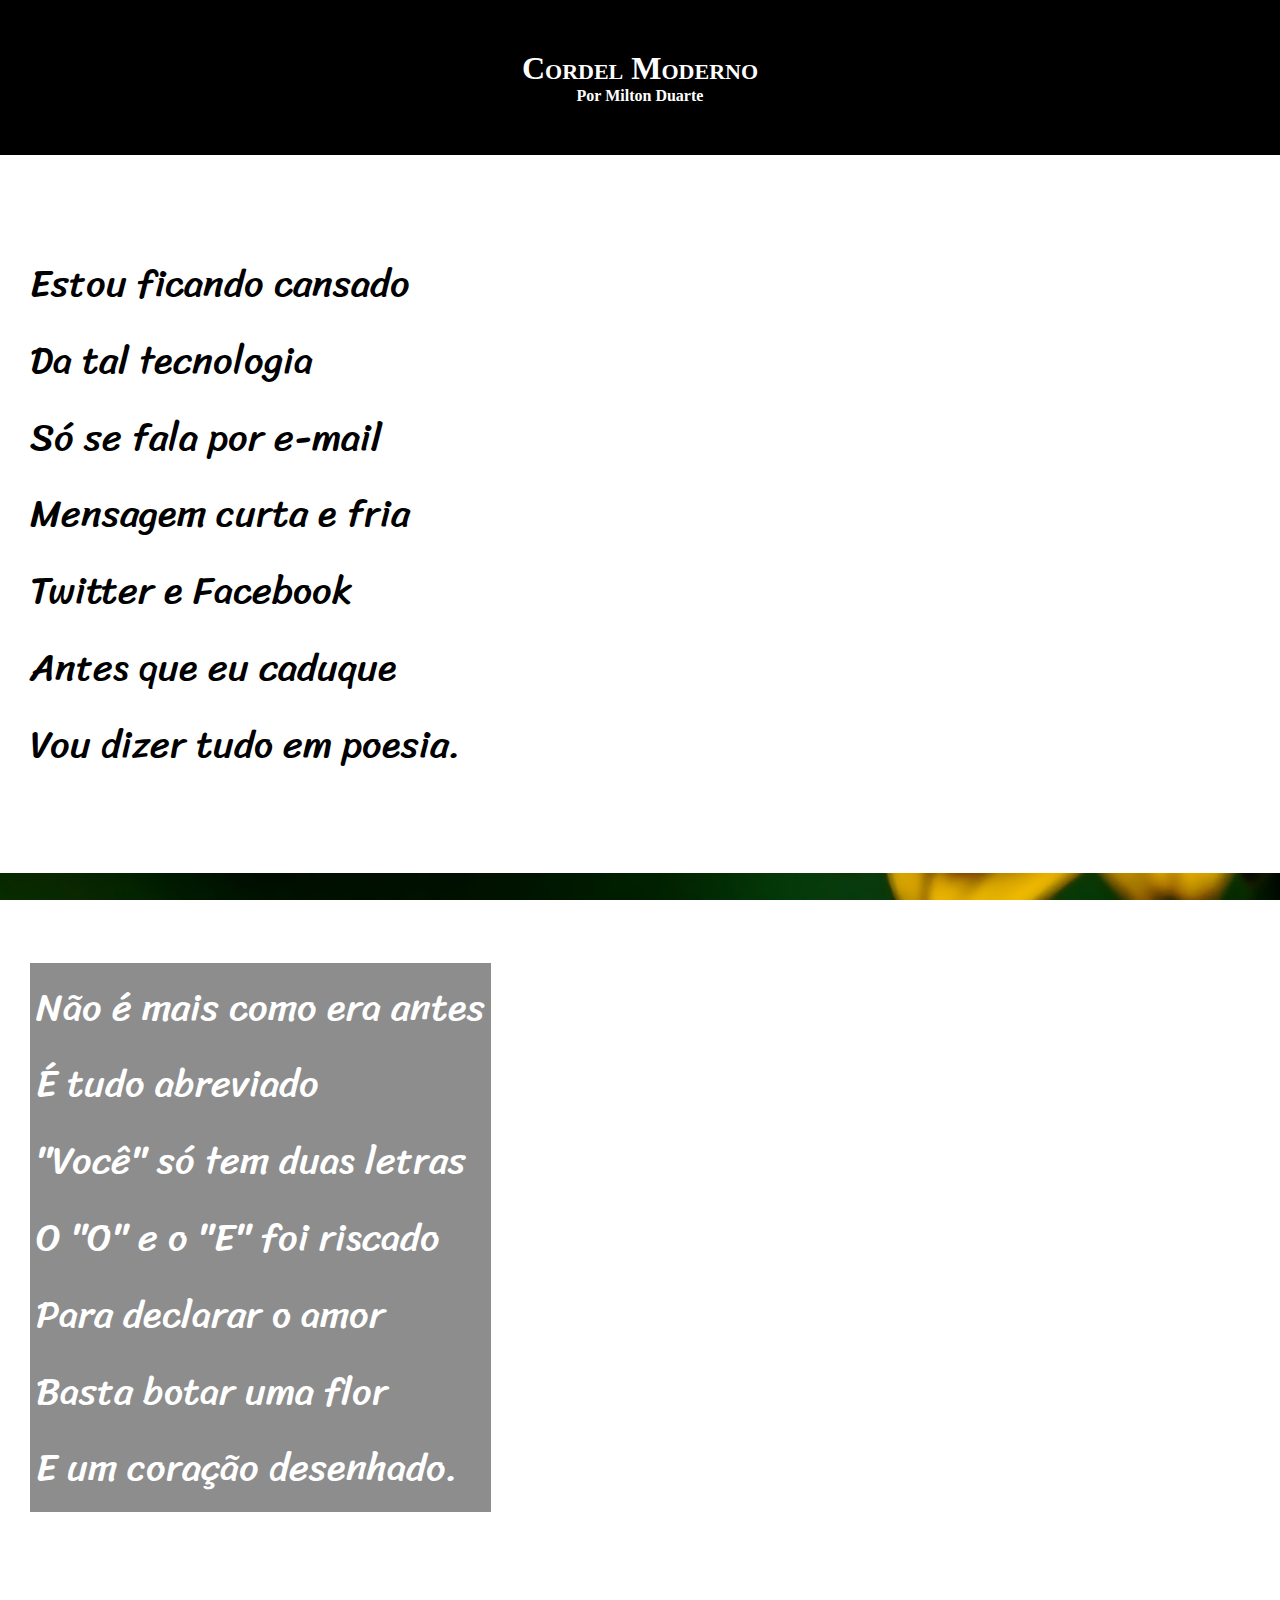
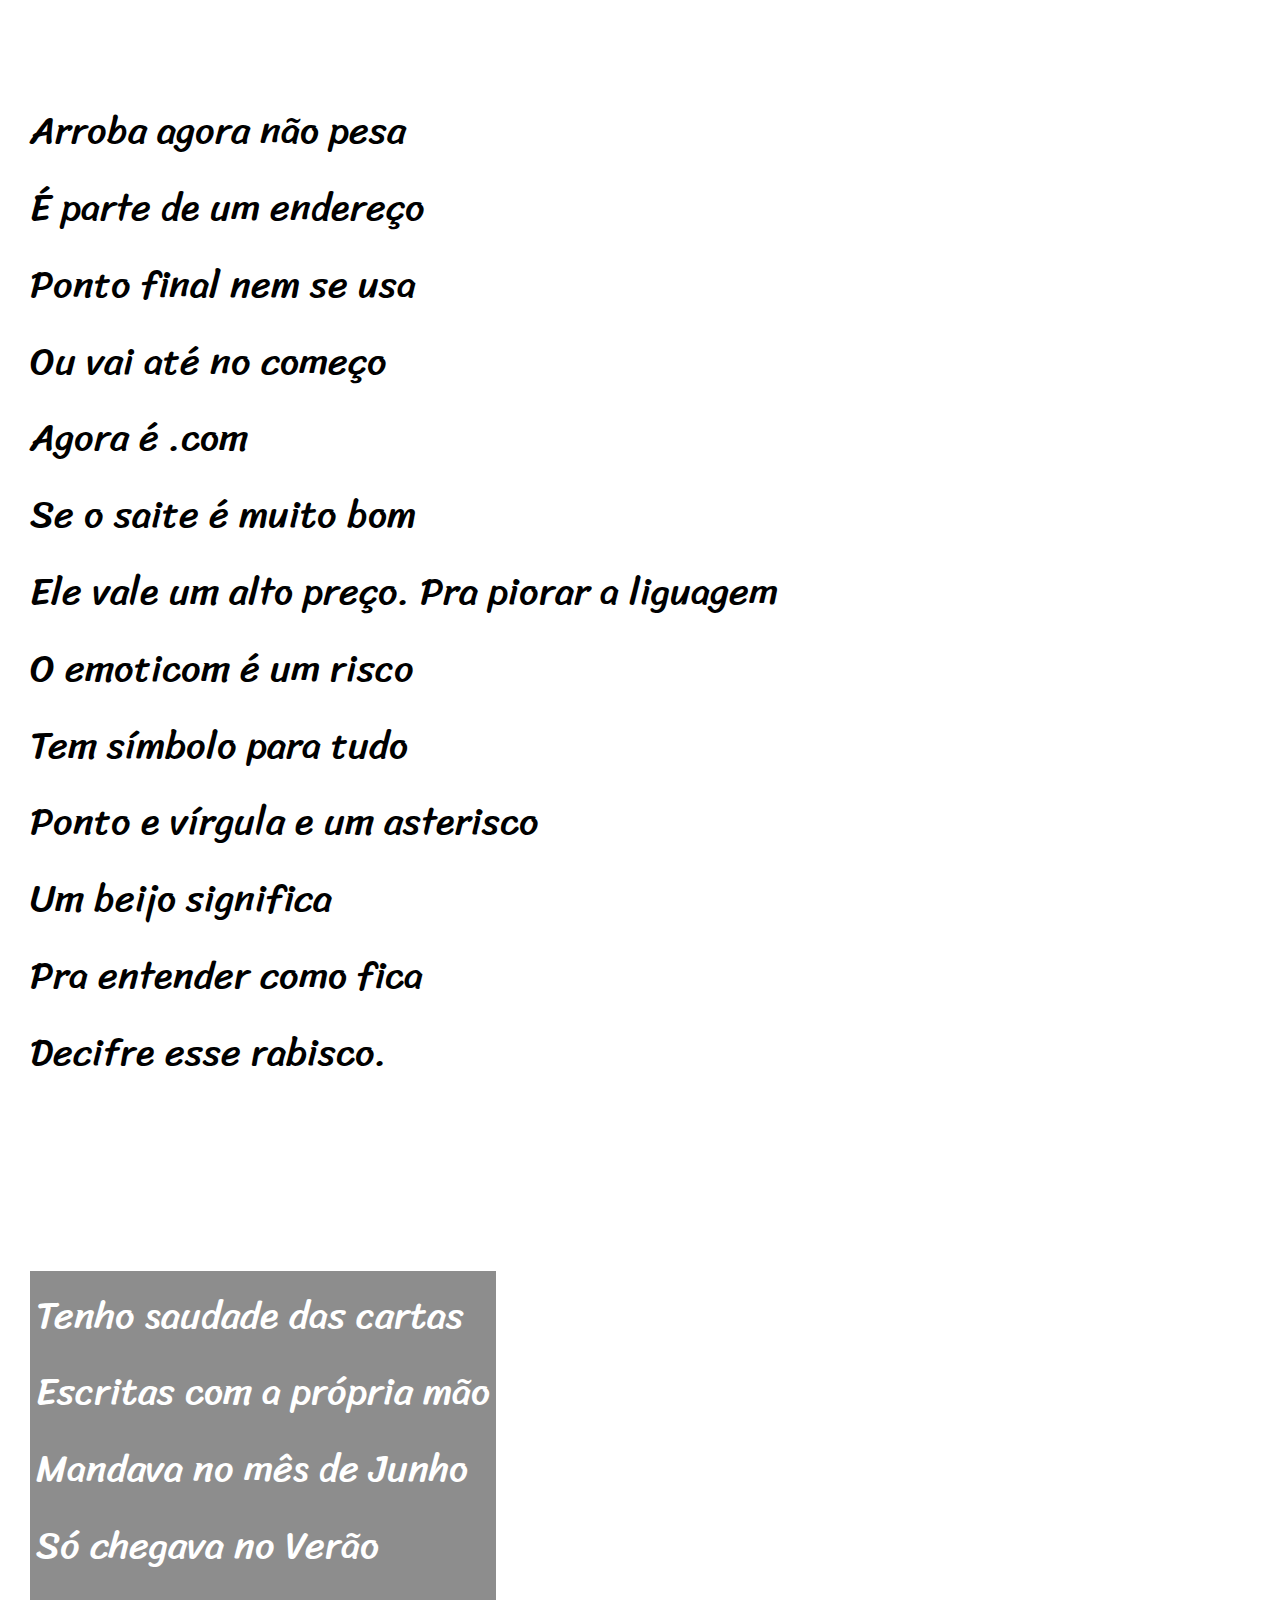
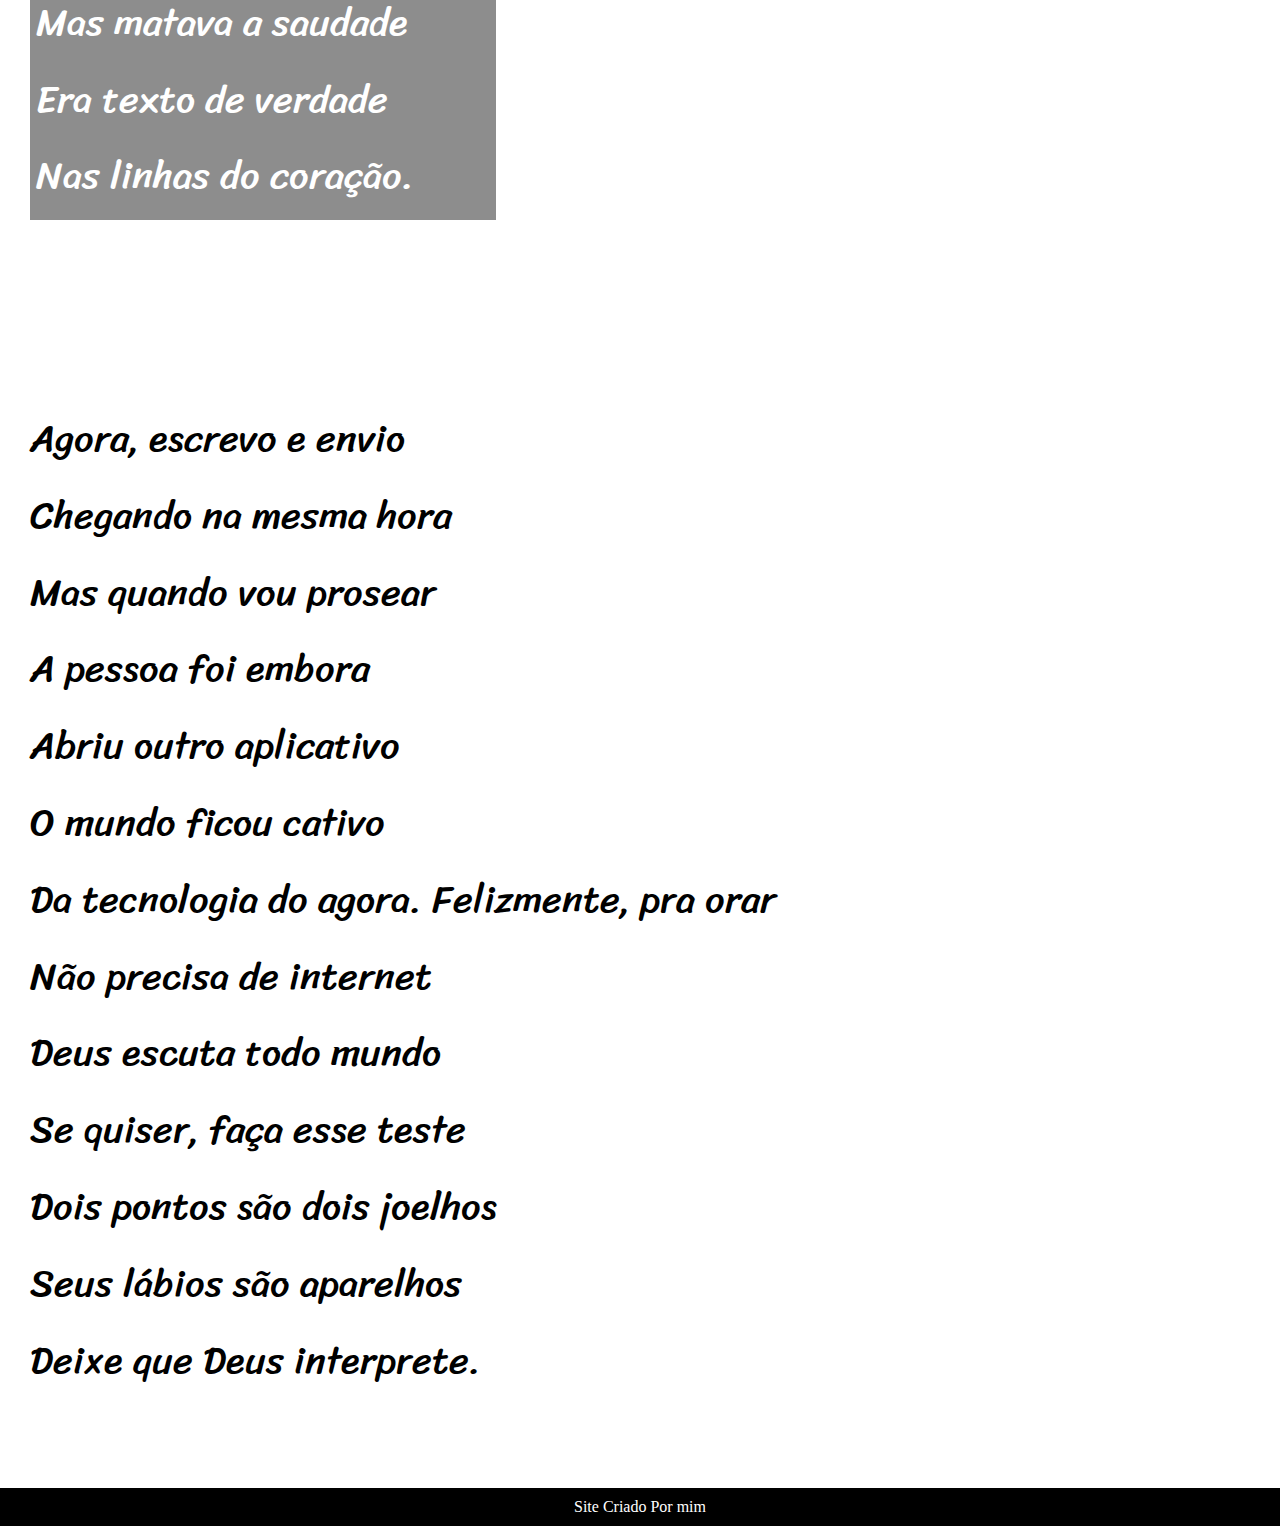
<file: exercicios/desafio02/index.html>
<!DOCTYPE html>
<html lang="pt-br">
<head>
    <meta charset="UTF-8">
    <meta name="viewport" content="width=device-width, initial-scale=1.0">
    <link rel="stylesheet" href="style.css">
    <title>cordel</title>
</head>
<body>
    
    <header>
        <h1>Cordel Moderno</h1>
        <p><a href="https://www.recantodasletras.com.br/poesias/3186743" target="_blank">Por Milton Duarte</a></p>
    </header>


<main>
    <section class="branco">
        <p>
            Estou ficando cansado <br>
            Da tal tecnologia <br>
            Só se fala por e-mail <br>
            Mensagem curta e fria <br>
            Twitter e Facebook <br>
            Antes que eu caduque <br>
            Vou dizer tudo em poesia.
        </p>
        
    </section>

    
    <section class="imagens" id="joaninha">
        <p>
            Não é mais como era antes <br>
            É tudo abreviado <br>
            "Você" só tem duas letras <br>
            O "O" e o "E" foi riscado <br>
            Para declarar o amor <br>
            Basta botar uma flor <br>
            E um coração desenhado.
        </p>
    </section>
    
   
    
    <section class="branco">
        <p>
            Arroba agora não pesa <br>
            É parte de um endereço <br>
            Ponto final nem se usa <br>
            Ou vai até no começo <br>
            Agora é .com <br>
            Se o saite é muito bom <br>
            Ele vale um alto preço.
            
            Pra piorar a liguagem <br>
            O emoticom é um risco <br>
            Tem símbolo para tudo <br>
            Ponto e vírgula e um asterisco <br>
            Um beijo significa <br>
            Pra entender como fica <br>
            Decifre esse rabisco.
        </p>
    </section>
    

    
    <section class="imagens" id="cartas">
        <p>
            Tenho saudade das cartas <br>
            Escritas com a própria mão <br>
            Mandava no mês de Junho <br>
            Só chegava no Verão <br>
            Mas matava a saudade <br>
            Era texto de verdade <br>
            Nas linhas do coração.
        </p>
    </section>
     <section>
        <p>
            Agora, escrevo e envio <br>
            Chegando na mesma hora <br>
            Mas quando vou prosear <br>
            A pessoa foi embora <br>
            Abriu outro aplicativo <br>
            O mundo ficou cativo <br>
            Da tecnologia do agora.
            
            Felizmente, pra orar <br>
            Não precisa de internet <br>
            Deus escuta todo mundo <br>
            Se quiser, faça esse teste <br>
            Dois pontos são dois joelhos <br>
            Seus lábios são aparelhos <br>
            Deixe que Deus interprete.
        </p>
    </section>

    <footer>
        <p>Site Criado Por mim</p>
    </footer>
</main>
</body>
</html>
</file>
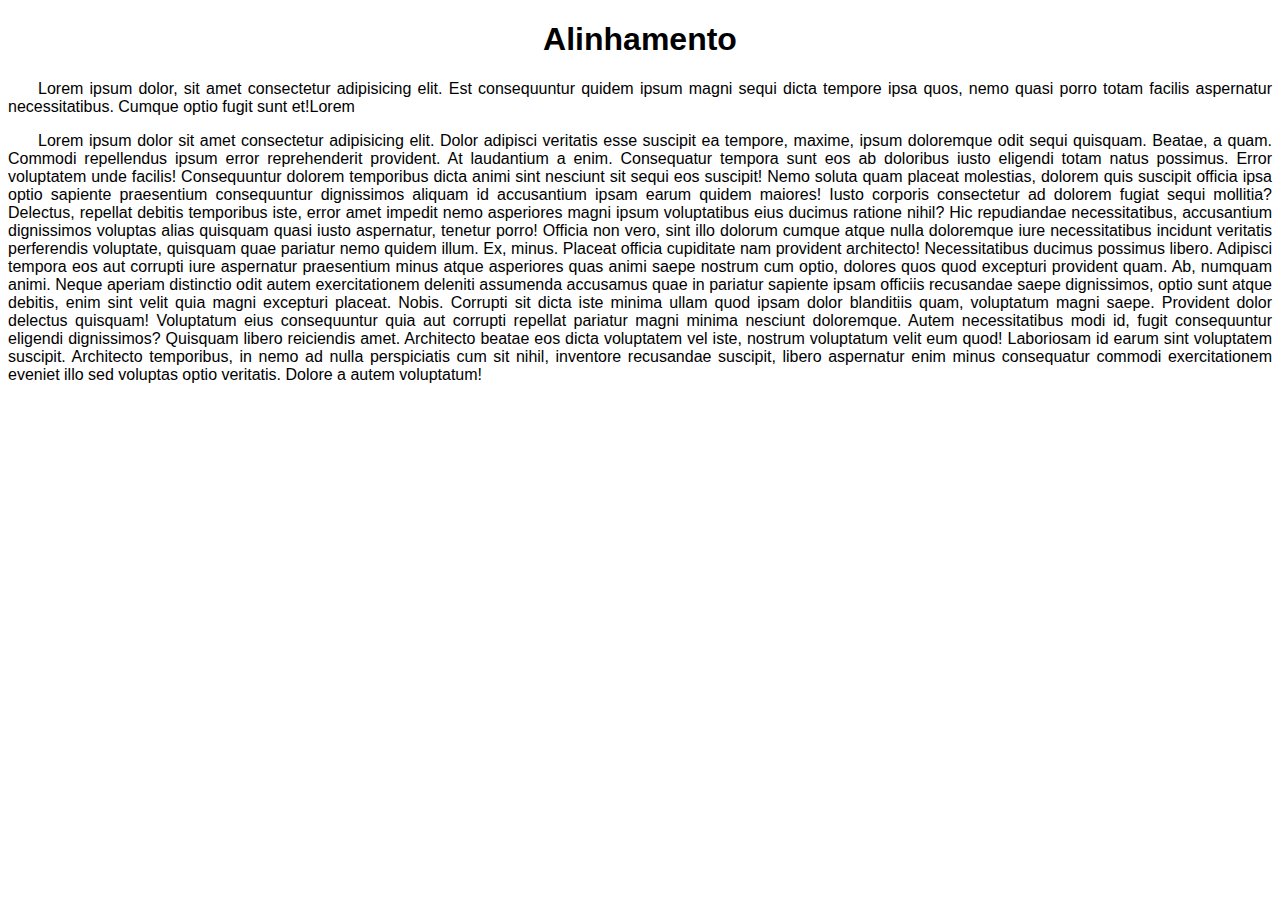
<file: exercicios/ex01/index.html>
<!DOCTYPE html>
<html lang="pt-br">
<head>
    <meta charset="UTF-8">
    <meta name="viewport" content="width=device-width, initial-scale=1.0">
    <title>aula</title>
    <style>
        body{
            font: normal 16px Arial, verdana, serif;
        }
        h1{
            text-align: center;
        }
        p{
            text-align: justify;
            text-indent: 30px;
        }
    </style>
</head>
<body>
    <h1>Alinhamento</h1>

    <p>Lorem ipsum dolor, sit amet consectetur adipisicing elit. Est consequuntur quidem ipsum magni sequi dicta tempore ipsa quos, nemo quasi porro totam facilis aspernatur necessitatibus. Cumque optio fugit sunt et!Lorem</p>
    <p>Lorem ipsum dolor sit amet consectetur adipisicing elit. Dolor adipisci veritatis esse suscipit ea tempore, maxime, ipsum doloremque odit sequi quisquam. Beatae, a quam. Commodi repellendus ipsum error reprehenderit provident.
    At laudantium a enim. Consequatur tempora sunt eos ab doloribus iusto eligendi totam natus possimus. Error voluptatem unde facilis! Consequuntur dolorem temporibus dicta animi sint nesciunt sit sequi eos suscipit!
    Nemo soluta quam placeat molestias, dolorem quis suscipit officia ipsa optio sapiente praesentium consequuntur dignissimos aliquam id accusantium ipsam earum quidem maiores! Iusto corporis consectetur ad dolorem fugiat sequi mollitia?
    Delectus, repellat debitis temporibus iste, error amet impedit nemo asperiores magni ipsum voluptatibus eius ducimus ratione nihil? Hic repudiandae necessitatibus, accusantium dignissimos voluptas alias quisquam quasi iusto aspernatur, tenetur porro!
    Officia non vero, sint illo dolorum cumque atque nulla doloremque iure necessitatibus incidunt veritatis perferendis voluptate, quisquam quae pariatur nemo quidem illum. Ex, minus. Placeat officia cupiditate nam provident architecto!
    Necessitatibus ducimus possimus libero. Adipisci tempora eos aut corrupti iure aspernatur praesentium minus atque asperiores quas animi saepe nostrum cum optio, dolores quos quod excepturi provident quam. Ab, numquam animi.
    Neque aperiam distinctio odit autem exercitationem deleniti assumenda accusamus quae in pariatur sapiente ipsam officiis recusandae saepe dignissimos, optio sunt atque debitis, enim sint velit quia magni excepturi placeat. Nobis.
    Corrupti sit dicta iste minima ullam quod ipsam dolor blanditiis quam, voluptatum magni saepe. Provident dolor delectus quisquam! Voluptatum eius consequuntur quia aut corrupti repellat pariatur magni minima nesciunt doloremque.
    Autem necessitatibus modi id, fugit consequuntur eligendi dignissimos? Quisquam libero reiciendis amet. Architecto beatae eos dicta voluptatem vel iste, nostrum voluptatum velit eum quod! Laboriosam id earum sint voluptatem suscipit.
    Architecto temporibus, in nemo ad nulla perspiciatis cum sit nihil, inventore recusandae suscipit, libero aspernatur enim minus consequatur commodi exercitationem eveniet illo sed voluptas optio veritatis. Dolore a autem voluptatum!</p>
    
</body>
</html>
</file>
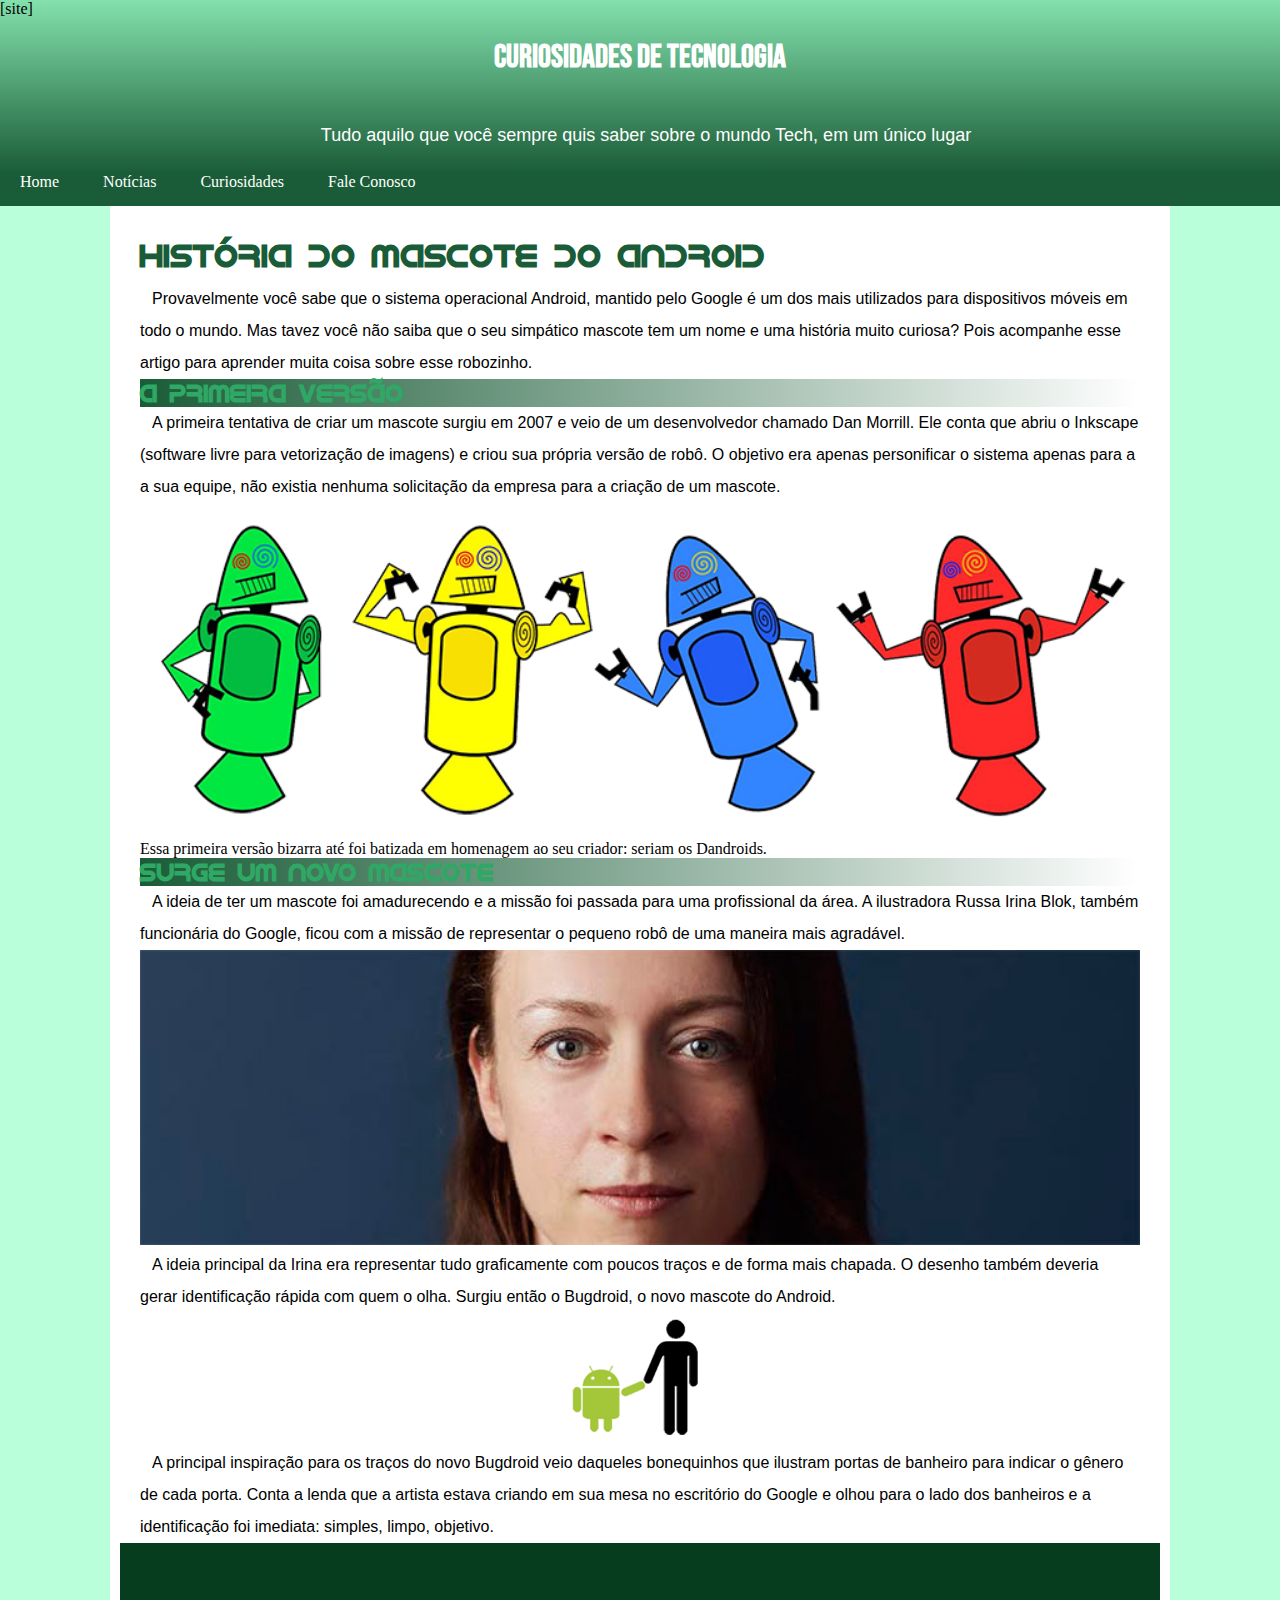
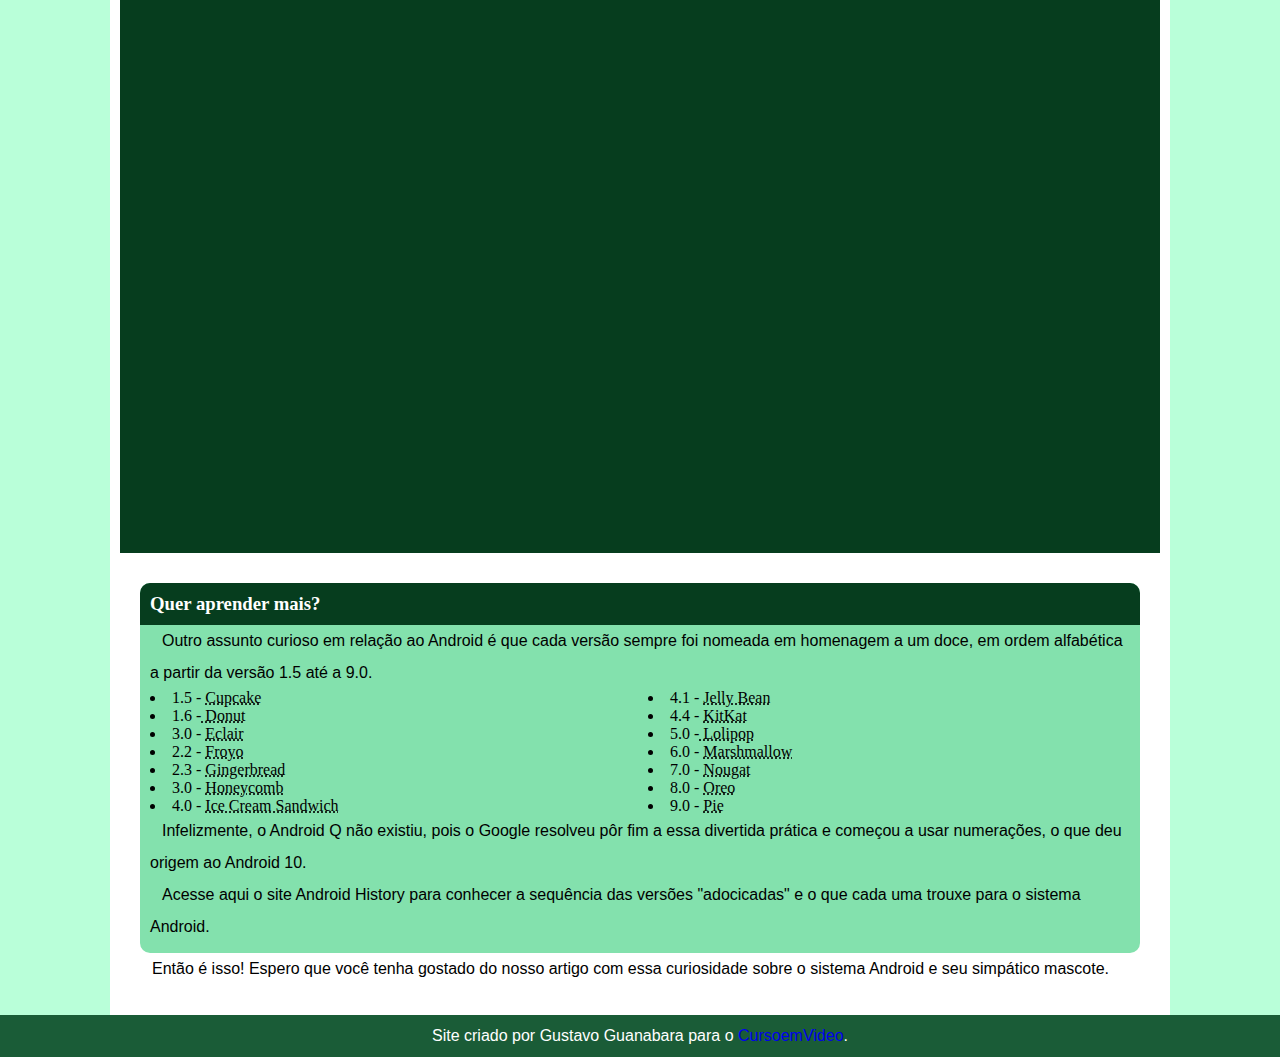
<file: exercicios/desafio01/android.html>
<!DOCTYPE html>
<html lang="pt-br">
<head>
    <meta charset="UTF-8">
    <meta name="viewport" content="width=device-width, initial-scale=1.0">
    <title>Mascote do Android</title>
    <link rel="shortcut icon" href="imagens/favicon.ico" type="image/x-icon">
    <link rel="stylesheet" href="style.css">
</head>
<body>
    
    <header>
        [site]
        <h1 id="tituloHeader">Curiosidades de Tecnologia</h1>
        <p>Tudo aquilo que você sempre quis saber sobre o mundo Tech, em um único lugar</p>
  

    </header>

    <nav>
            <a href="#">Home</a>
            <a href="#">Notícias</a>
            <a href="#">Curiosidades</a>
            <a href="#">Fale Conosco</a>

    </nav>

    <main>
        <article>
            <h1>História do Mascote do Android</h1>

            <p>Provavelmente você sabe que o sistema operacional Android, mantido pelo Google é um dos mais utilizados para dispositivos móveis em todo o mundo. Mas tavez você não saiba que o seu simpático mascote tem um nome e uma história muito curiosa? Pois acompanhe esse artigo para aprender muita coisa sobre esse robozinho.
            </p>

            <h2>A primeira versão</h2>

            <p>A primeira tentativa de criar um mascote surgiu em 2007 e veio de um desenvolvedor chamado Dan Morrill. Ele conta que abriu o Inkscape (software livre para vetorização de imagens) e criou sua própria versão de robô. O objetivo era apenas personificar o sistema apenas para a a sua equipe, não existia nenhuma solicitação da empresa para a criação de um mascote.</p>

            
                <picture>
                    <source media="(max-width:600px )" srcset="imagens/dan-droids-pq.png">
                    <img src="imagens/dan-droids.png" alt="Primeiro mascote do android">
                    <figcaption>Essa primeira versão bizarra até foi batizada em homenagem ao seu criador: seriam os Dandroids.</figcaption>
                </picture>
       

            <h2>Surge um novo mascote</h2>

            <p>A ideia de ter um mascote foi amadurecendo e a missão foi passada para uma profissional da área. A ilustradora Russa Irina Blok, também funcionária do Google, ficou com a missão de representar o pequeno robô de uma maneira mais agradável.</p>
            
           
                <picture>
                    <source media="(max-width:600px )" srcset="imagens/irina-blok-pq.jpg">
                    <img src="imagens/irina-blok.jpg">
                
                </picture>
             
        

            <p>A ideia principal da Irina era representar tudo graficamente com poucos traços e de forma mais chapada. O desenho também deveria gerar identificação rápida com quem o olha. Surgiu então o Bugdroid, o novo mascote do Android.</p>

            <div id="bugdroid">   
                <img src="imagens/bugdroid.png" alt="">
            </div>

            <p>A principal inspiração para os traços do novo Bugdroid veio daqueles bonequinhos que ilustram portas de banheiro para indicar o gênero de cada porta. Conta a lenda que a artista estava criando em sua mesa no escritório do Google e olhou para o lado dos banheiros e a identificação foi imediata: simples, limpo, objetivo.</p>

            <div class="video">
                <iframe width="560" height="315" src="https://www.youtube.com/embed/l2UDgpLz20M" title="YouTube video player" frameborder="0" allow="accelerometer; autoplay; clipboard-write; encrypted-media; gyroscope; picture-in-picture; web-share" allowfullscreen></iframe>
            </div>

            <aside>
                <h3> Quer aprender mais? </h3>

                <p>Outro assunto curioso em relação ao Android é que cada versão sempre foi nomeada em homenagem a um doce, em ordem alfabética a partir da versão 1.5 até a 9.0.</p>
                <ul>
                    <li>1.5 - <abbr title="Bolo de copo">Cupcake</abbr></li>

                    <li>1.6 -<abbr title="Rosquinha"> Donut</abbr></li>

                    <li>3.0 - <abbr title="Bomba">Eclair</abbr></li>

                    <li>2.2 - <abbr title="Iorgunte Congelado">Froyo</abbr></li>

                    <li>2.3 - <abbr title="Biscoito de Gengibre ">Gingerbread</abbr></li>

                    <li>3.0 - <abbr title="Pavo de mel">Honeycomb</abbr></li>

                    <li>4.0 - <abbr title="Sanduiche de Sorvete">Ice Cream Sandwich</abbr></li>

                    <li>4.1 - <abbr title="Jujuba">Jelly Bean</abbr></li>

                    <li>4.4 - <abbr title="KitKat">KitKat</abbr></li>

                    <li>5.0 -<abbr title="Pirulito"> Lolipop</abbr></li>

                    <li>6.0 - <abbr title="Marshmallow">Marshmallow</abbr></li>

                    <li>7.0 - <abbr title="Torrone">Nougat</abbr></li>

                    <li>8.0 - <abbr title="Oreo">Oreo</abbr></li>

                    <li>9.0 - <abbr title="Torta">Pie</abbr></li>
                    
                </ul>
             
                <p>Infelizmente, o Android Q não existiu, pois o Google resolveu pôr fim a essa divertida prática e começou a usar numerações, o que deu origem ao Android 10.</p>

                <p>Acesse aqui o site Android History para conhecer a sequência das versões "adocicadas" e o que cada uma trouxe para o sistema Android.</p>

            </aside>
            <p>Então é isso! Espero que você tenha gostado do nosso artigo com essa curiosidade sobre o sistema Android e seu simpático mascote.</p>
        </article>
    </main>

    <footer>Site criado por Gustavo Guanabara para o <a href="https://www.cursoemvideo.com/curso/curso-html5-e-css3-modulo-2-de-5-40-horas/aulas/modulo-2-2/modulos/capitulo-17-aula-8-responsividade-na-pratica/" target="_blank">CursoemVideo</a>.</footer>


</body>
</html>
</file>
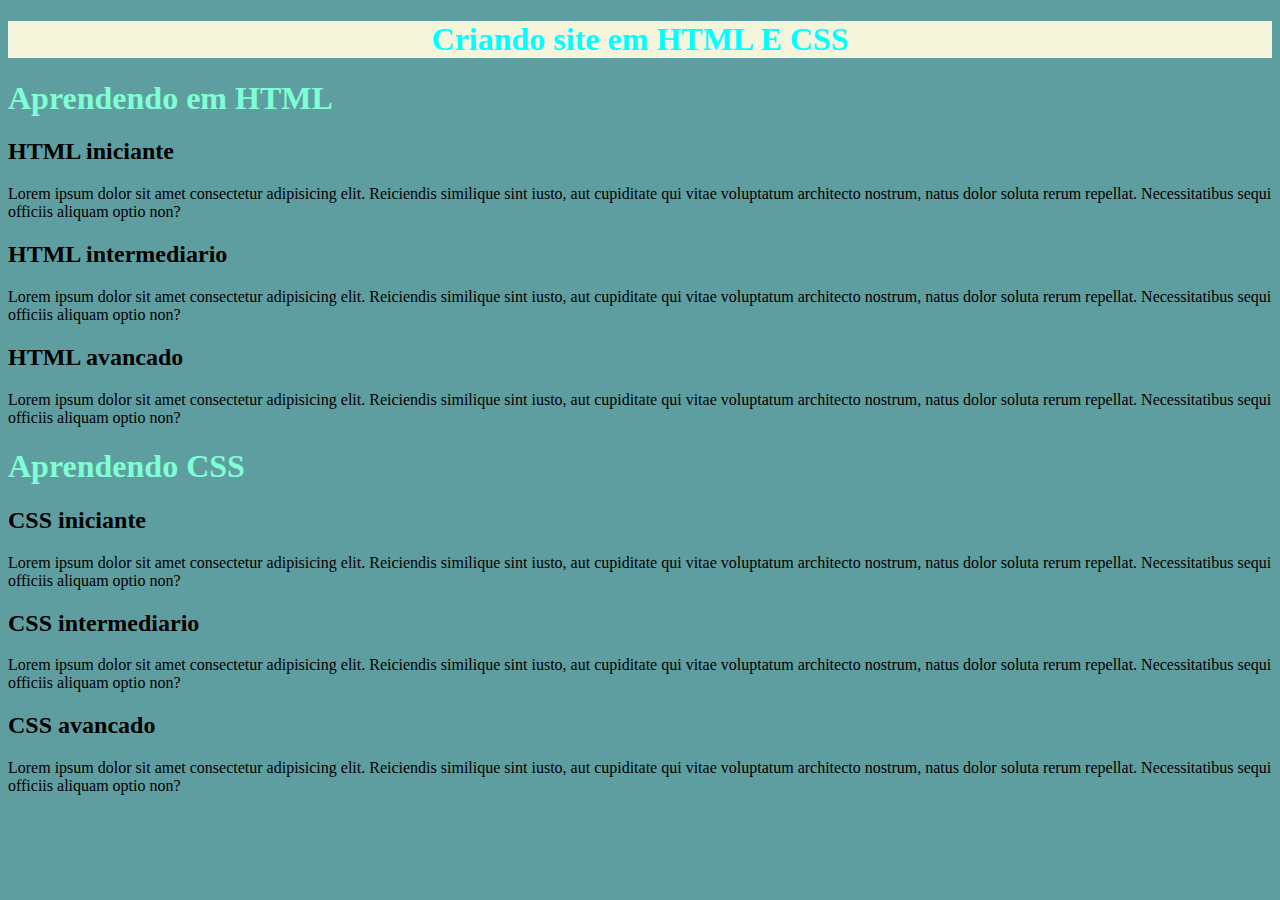
<file: exercicios/ex02/seletor.html>
<!DOCTYPE html>
<html lang="pt-br">
<head>
    <meta charset="UTF-8">
    <meta name="viewport" content="width=device-width, initial-scale=1.0">
    <title>Seletor id </title>
    <link rel="stylesheet" href="style.css">
</head>
<body>
    <h1 id="principal">Criando site em HTML E CSS</h1>
    <h1>Aprendendo em HTML</h1>

    <h2>HTML iniciante</h2>

    <p>Lorem ipsum dolor sit amet consectetur adipisicing elit. Reiciendis similique sint iusto, aut cupiditate qui vitae voluptatum architecto nostrum, natus dolor soluta rerum repellat. Necessitatibus sequi officiis aliquam optio non?</p>
    
    <h2>HTML intermediario</h2>

    <p>Lorem ipsum dolor sit amet consectetur adipisicing elit. Reiciendis similique sint iusto, aut cupiditate qui vitae voluptatum architecto nostrum, natus dolor soluta rerum repellat. Necessitatibus sequi officiis aliquam optio non?</p>
    
    <h2>HTML avancado</h2>

    <p>Lorem ipsum dolor sit amet consectetur adipisicing elit. Reiciendis similique sint iusto, aut cupiditate qui vitae voluptatum architecto nostrum, natus dolor soluta rerum repellat. Necessitatibus sequi officiis aliquam optio non?</p>
    
    <h1>Aprendendo CSS</h1>
    
    <h2>CSS iniciante</h2>

    <p>Lorem ipsum dolor sit amet consectetur adipisicing elit. Reiciendis similique sint iusto, aut cupiditate qui vitae voluptatum architecto nostrum, natus dolor soluta rerum repellat. Necessitatibus sequi officiis aliquam optio non?</p>
    
    <h2>CSS intermediario</h2>

    <p>Lorem ipsum dolor sit amet consectetur adipisicing elit. Reiciendis similique sint iusto, aut cupiditate qui vitae voluptatum architecto nostrum, natus dolor soluta rerum repellat. Necessitatibus sequi officiis aliquam optio non?</p>

    <h2>CSS avancado</h2>

    <p>Lorem ipsum dolor sit amet consectetur adipisicing elit. Reiciendis similique sint iusto, aut cupiditate qui vitae voluptatum architecto nostrum, natus dolor soluta rerum repellat. Necessitatibus sequi officiis aliquam optio non?</p>
</body>
</html>
</file>
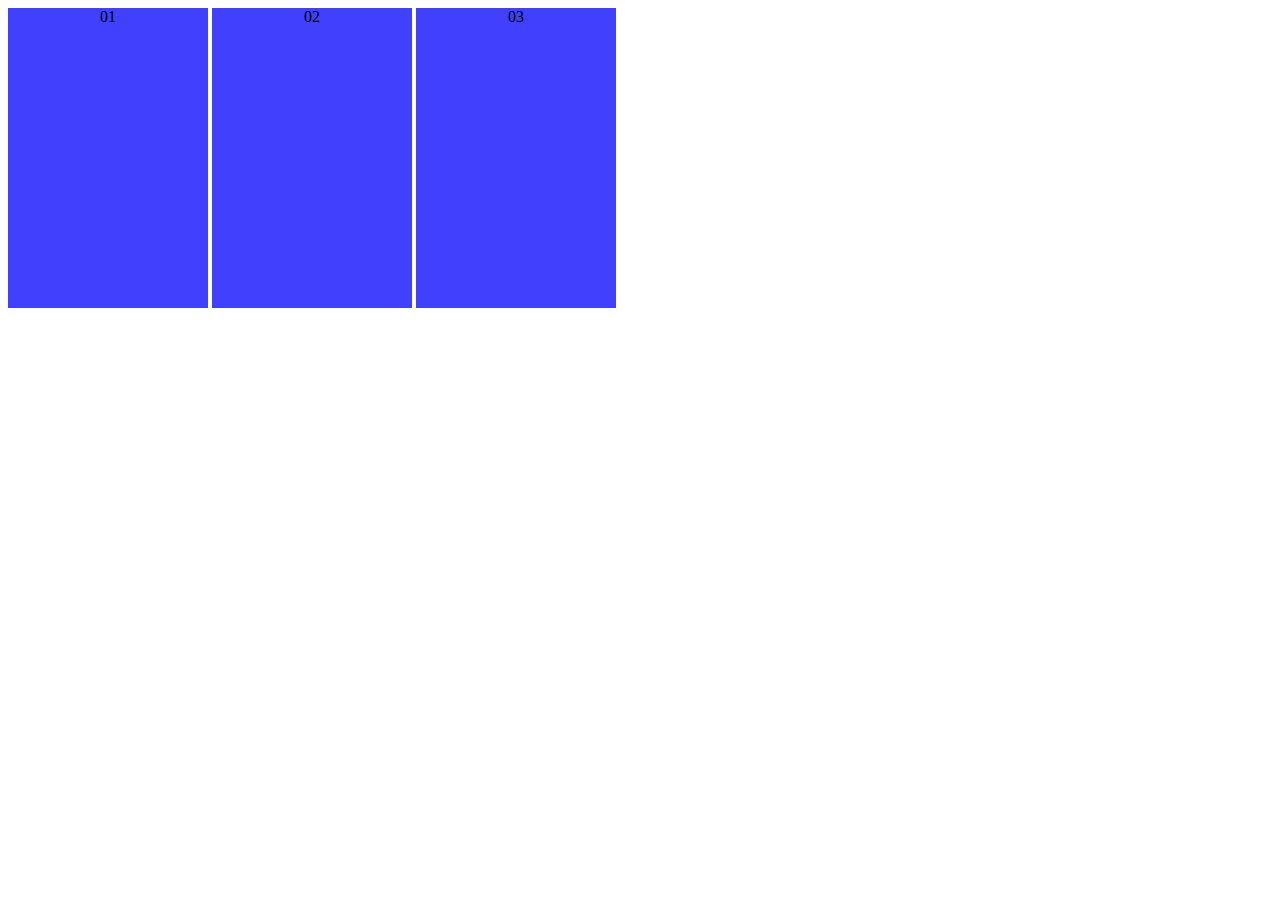
<file: exercicios/ex03/div.html>
<!DOCTYPE html>
<html lang="en">
<head>
    <meta charset="UTF-8">
    <meta name="viewport" content="width=device-width, initial-scale=1.0">
    <title>Document</title>
    <style>
        div{
            background-color: rgb(65, 65, 253);
            width: 200px;
            height: 300px;
            display: inline-block;
            text-align: center;
        }
        div:hover{
            background-color: yellow;

        }

    </style>
</head>
<body>
    <div>01</div>
    <div>02</div>
    <div>03</div>
</body>
</html>
</file>
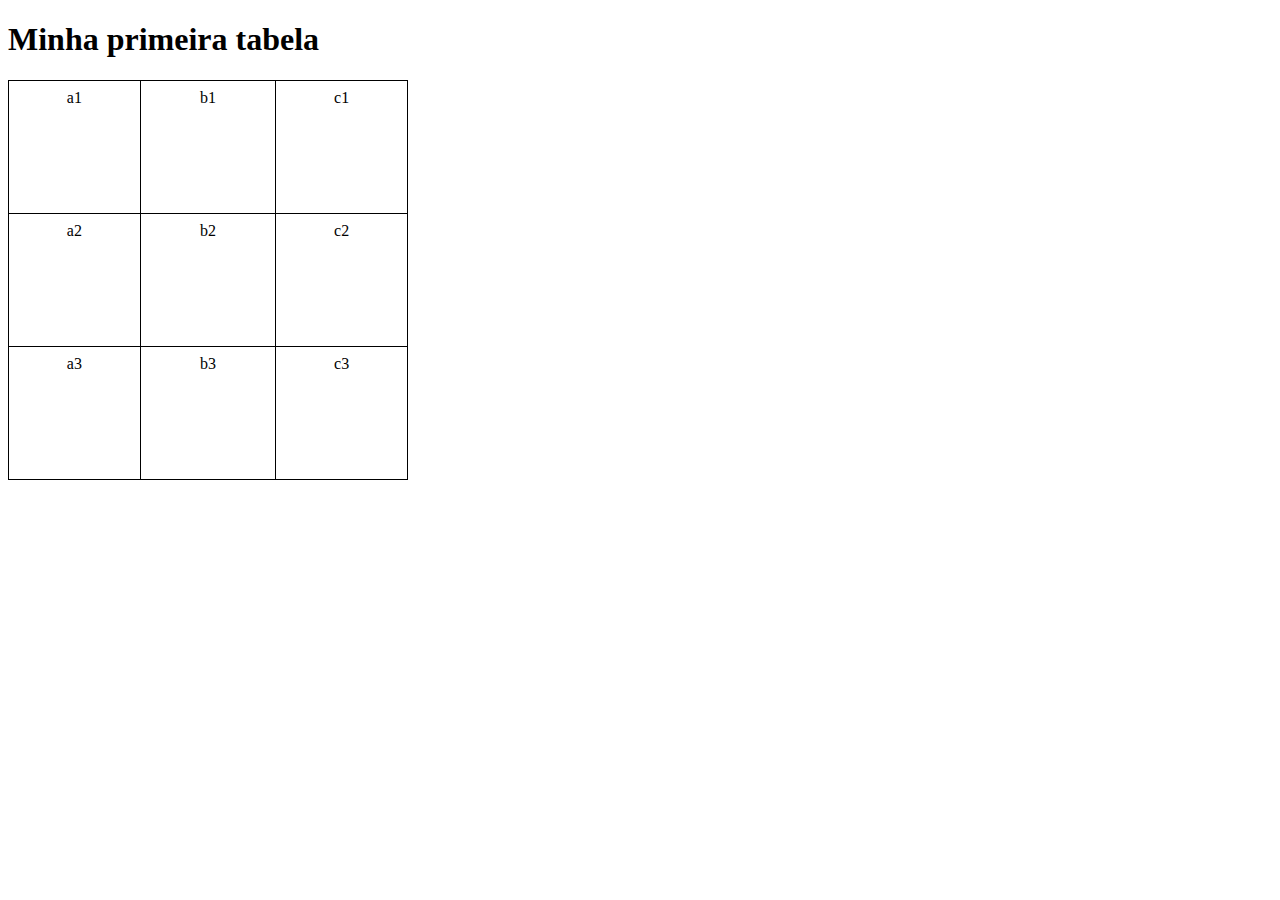
<file: exercicios/ex04/tabela.html>
<!DOCTYPE html>
<html lang="pt-br">
<head>
    <meta charset="UTF-8">
    <meta name="viewport" content="width=device-width, initial-scale=1.0">
    <title>tabela</title>
</head>
<style>
    
   
    table{
        width: 400px;
        height: 400px;
        border-collapse: collapse;
        
        
    }
    td{
        border: 1px solid;
        padding: 8px;
        vertical-align: top;
        text-align: center;
    }
    
</style>
<body>
        <h1>Minha primeira tabela</h1>

        <table>
            <tr>
                <td>a1</td>
                <td>b1</td>
                <td>c1</td>
            </tr>

            <tr>
                <td>a2</td>
                <td>b2</td>
                <td>c2</td>
            </tr>

            <tr>
                <td>a3</td>
                <td>b3</td>
                <td>c3</td>
            </tr>
        </table>
</body>
</html>
</file>
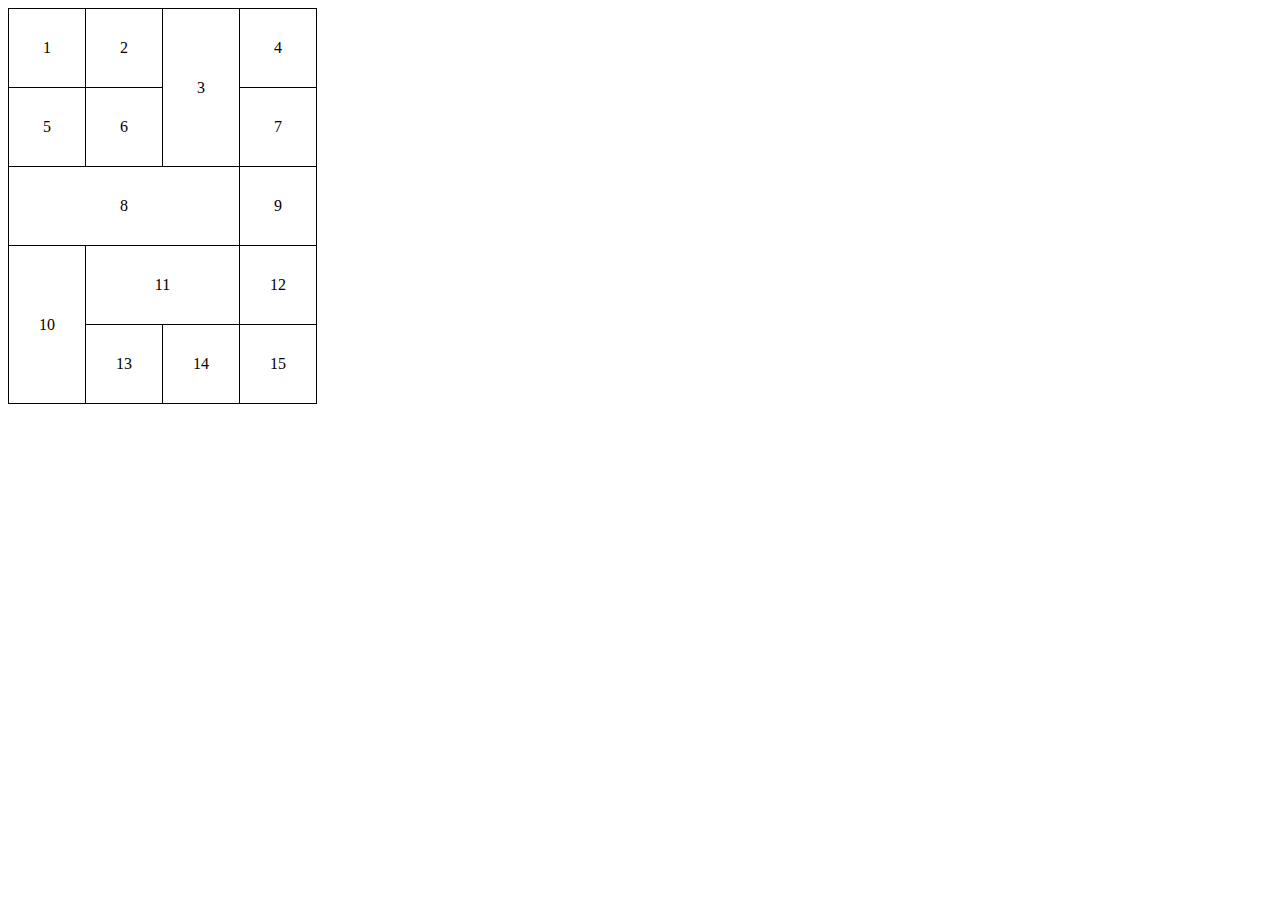
<file: exercicios/ex04/tabelaEx01.html>
<!DOCTYPE html>
<html lang="en">
<head>
    <meta charset="UTF-8">
    <meta name="viewport" content="width=device-width, initial-scale=1.0">
    <title>Document</title>
</head>
<style>
    table{
        border-collapse: collapse;
        width: 50px;
        height: 50px;
        text-align: center;
    }
    td{
        padding: 30px;
        border: 1px solid black
    }

</style>
<body>
        <table>
            <tr>
                <td>1</td>
                <td>2</td>
                <td rowspan="2">3</td>
                <td>4</td>
            </tr>
            <tr>
              
                <td>5</td>
                <td>6</td>
                <td>7</td>
            </tr>
            <tr>
               
                <td colspan="3">8</td>
                <td>9</td>
            </tr>
            <tr>
                <td rowspan="2">10</td>
                <td colspan="2">11</td>
                <td>12</td>
            </tr>
            <td>13</td>
            <td>14</td>
            <td>15</td>
        </table>
</body>
</html>
</file>
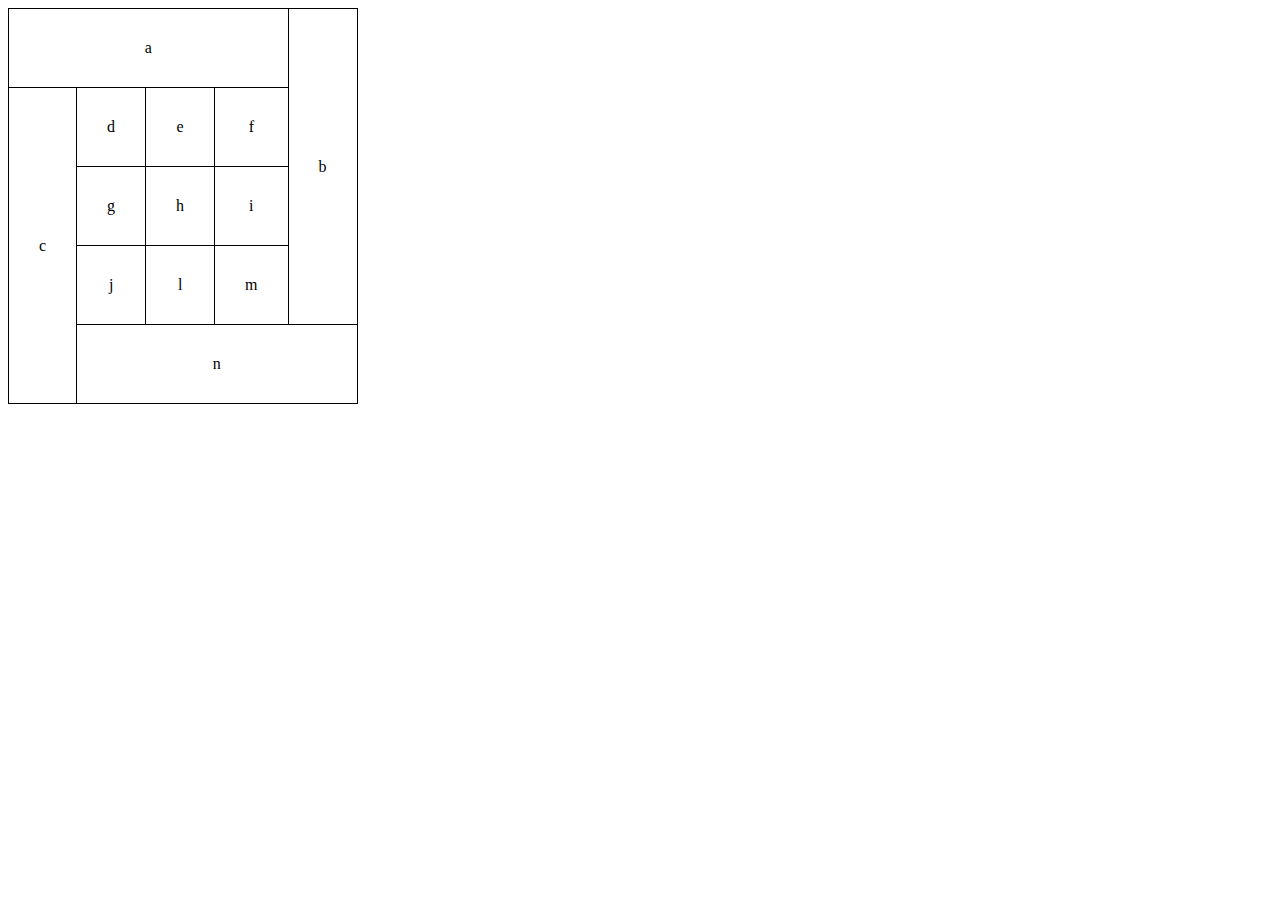
<file: exercicios/ex04/tabelaEx02.html>
<!DOCTYPE html>
<html lang="en">
<head>
    <meta charset="UTF-8">
    <meta name="viewport" content="width=device-width, initial-scale=1.0">
    <title>Document</title>
</head>
<style>
    table{
        border-collapse: collapse;
        width: 50px;
        height: 50px;
        text-align: center;
    }
    td{
        padding: 30px;
        border: 1px solid black
    }

</style>
<body>
        <table>
            <tr>
                <td colspan="4">a</td>
                <td rowspan="4">b</td>
                

            </tr>
            <tr>
              
                <td rowspan="4">c</td>
                <td>d</td>
                <td>e</td>
                <td>f</td>
                
            </tr>
            <tr>
                <td>g</td>
                <td>h</td>
                <td>i</td>
            
            </tr>
            <tr>
                <td>j</td>
                <td>l</td>
                <td>m</td>
                
            </tr>
                <td colspan="4">n</td>
        </table>
</body>
</html>
</file>
<file: exercicios/desafio02/style.css>
@charset "UTF-8";

@import url('https://fonts.googleapis.com/css2?family=Passion+One&display=swap');

@import url('https://fonts.googleapis.com/css2?family=Sriracha&display=swap');

:root{
    --font1: Verdana, Geneva, Tahoma, sans-serif;
    --font2: 'Passion One', cursive;
    --font3: 'Sriracha', cursive;
}

*{
    margin: 0px;
    padding: 0px;
}


header{
    background-color: black;
    text-align: center;
    color: white;
}
header > h1{
    font-variant: small-caps;
    padding-top: 50px;
}
header > p{
    padding-bottom: 50px;
}

a{
    color: white;
    text-decoration: none;
    font-weight: bolder;
}

a:hover{
    text-decoration:underline;
}

section{
    padding-top: 10vh;
    padding-bottom: 10vh;
    line-height: 2em;
    padding-left: 30px;
    font-family:var(--font3);
    font-size: 3.0vw;

}

.branco{
    background-color: white;
    background-attachment: fixed;



}

#joaninha{
    background-image: url(imagens/background001.jpg);
    background-size: cover;
    background-attachment: fixed;

}

#cartas{
    background-image: url(imagens/background002.jpg);
    background-size: cover;
    background-attachment: fixed;
}
.imagens > p{
    background-color: rgba(0, 0, 0, 0.447);
    display: inline-block;
    padding: 6px;
    color: white;
}

footer{
    background-color: black;
    text-align: center;
    color: white;
    padding: 10px;
}
</file>
<file: exercicios/desafio01/style.css>
@charset "UTF-8";

@import url('https://fonts.googleapis.com/css2?family=Bebas+Neue&display=swap');

@font-face {
    font-family: 'Android';
    src: url(fontes/idroid.otf) format("opentype");
    font-weight: normal;
}

:root{
    --cor0:#b9ffd9;
    --cor1:#83e1ad;
    --cor2:#3ddc84;
    --cor3:#2fa866;
    --cor4:#1a5c37;
    --cor5:#063d1e;

    --fonte-padrao: Arial,Verdana, Helvetica, sans-serif;
    --fonte-destaque: "Bebas Neue", cursive;
    --fonte-android: "Android", cursive;

}

*{
    margin: 0px;
    padding: 0px;

}

body{
    background-color:var(--cor0);
    
    

}
header{
 
    background-image: linear-gradient(#83e1ad,#1a5c37 );
}

#tituloHeader{
    font-family: var(--fonte-destaque);
    font-size: 2em;
    color: white;
    text-align: center;
    padding: 20px;

}

header > p{
  
    color: rgb(255, 254, 254);
    font-family: var(--fonte-padrao);
    font-size: 18px;
    text-align: center;
    padding: 20px;

}
nav{
    background-color: var(--cor4);
    padding-bottom: 15px;
   
}
nav > a{
    text-decoration: none;
    padding: 10px;
    margin: 10px;
    color: white;   
}

nav > a:hover{
    background-color: var(--cor3);
    color: var(--cor5);
    transition-duration: .5s;
    
}

h1{
    font-family: var(--fonte-android);
    padding-bottom: 10px;
    color: var(--cor4);

}

h2{
    font-family: var(--fonte-android);
    color:var(--cor3);
    background-image: linear-gradient(to right, var(--cor4), transparent)
}

 p{
    text-indent: 12px;
    font-family: var(--fonte-padrao);
    line-height: 2em;
}

main{
     max-width: 1000px;
     min-width: 300px;
     margin: auto;
     background-color: white;
     padding: 30px;

}
main img{
    width: 100%;
}
#bugdroid{
    width: 200px;
    display: block;
    margin: auto;
}

div.video{
    background-color: #063d1e;
    margin: 0px -20px 30px -20px;
    padding: 20px;
    padding-bottom: 59%;
    position: relative;

}
div.video iframe{
    position: absolute;
    top: 5%;
    left: 5%;
    width: 90%;
    height: 90%;
}

aside{
    background-color: var(--cor1);
    padding: 10px;
    border-radius: 10px;

    
}

aside h3{
    background-color: var(--cor5);
    color: white;
    margin: -10px -10px 0px -10px;
    border-radius: 10px 10px 0px 0px;
    padding: 10px;
   
}

aside ul{
    list-style-position: inside;
    columns: 2;
}


footer{
    background-color:var(--cor4);
    color:white;
    text-align: center;
    font-family: var(--fonte-padrao);
    padding: 12px;
}


a{
    text-decoration: none;
    
}
</file>
<file: exercicios/ex02/style.css>
@charset "UTF-8";
body{
    background-color: cadetblue

}
h1{
    color: aquamarine;
}

h1#principal{
    color: aqua;
    text-align: center;
    background-color: beige;



}
</file>
